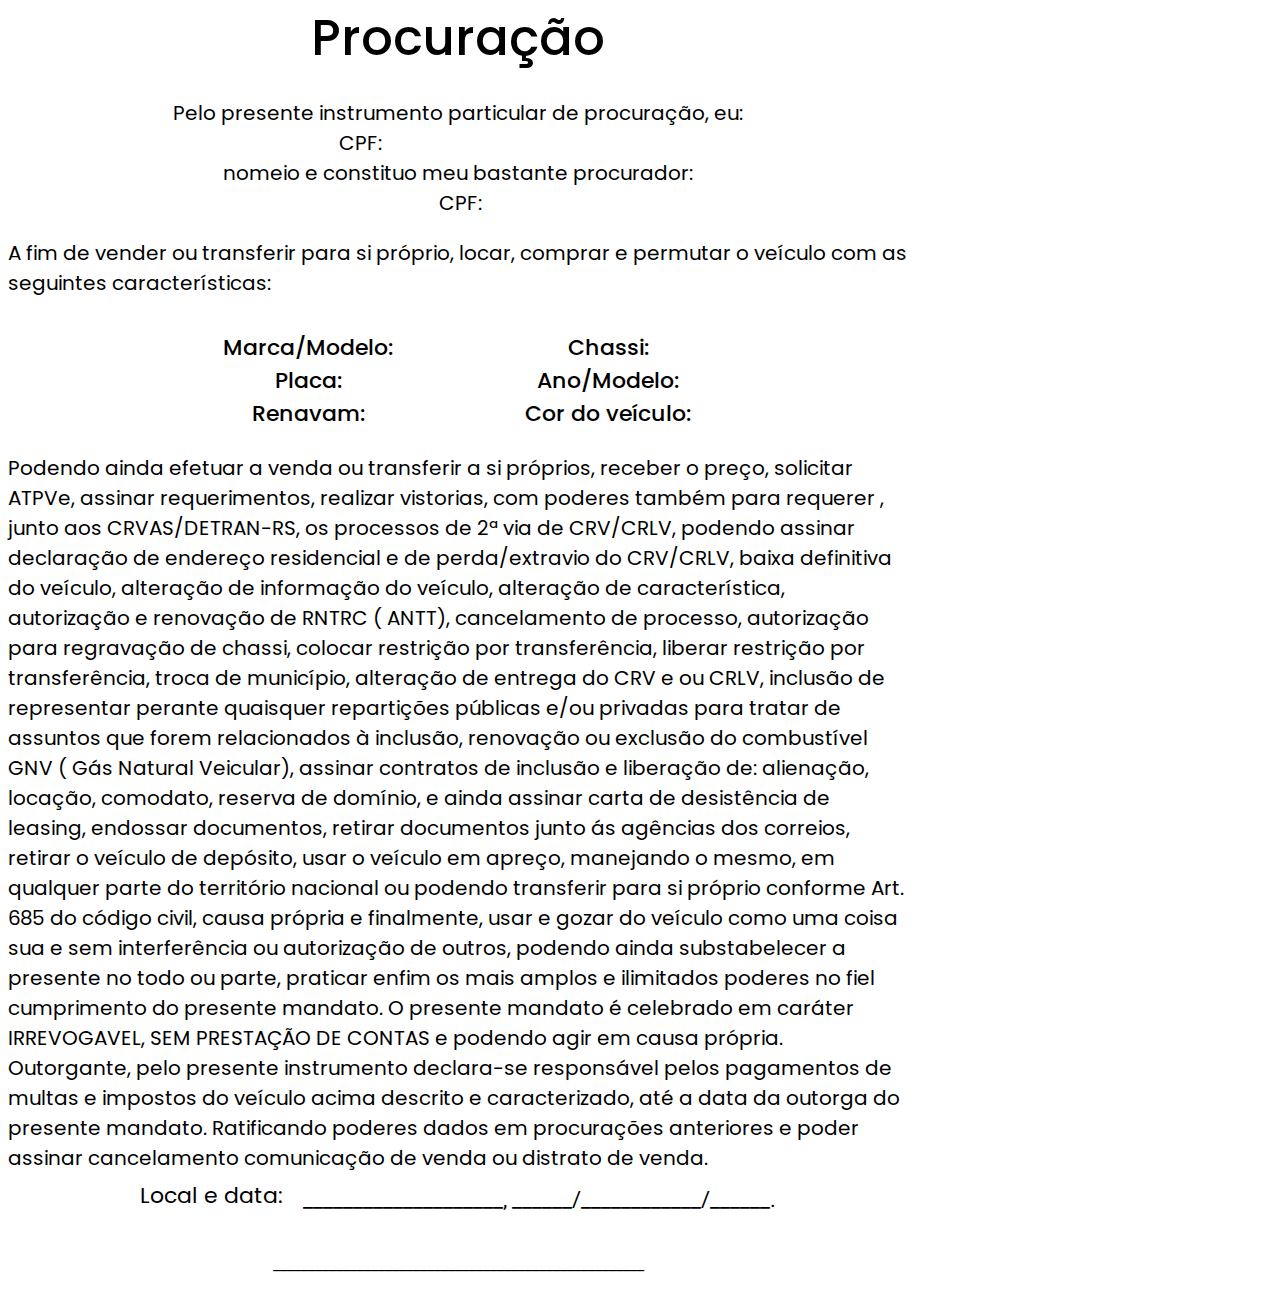
<file: docsaida.html>
<!DOCTYPE html>

<head>
    <link rel="preconnect" href="https://fonts.googleapis.com">
    <link rel="preconnect" href="https://fonts.gstatic.com" crossorigin>
    <link
        href="https://fonts.googleapis.com/css2?family=Roboto:ital,wght@0,100;0,300;0,400;0,500;0,700;0,900;1,100;1,300;1,400;1,500;1,700;1,900&display=swap"
        rel="stylesheet">
    <link rel="preconnect" href="https://fonts.googleapis.com">
    <link rel="preconnect" href="https://fonts.gstatic.com" crossorigin>
    <link rel="preconnect" href="https://fonts.googleapis.com">
    <link rel="preconnect" href="https://fonts.gstatic.com" crossorigin>
    <link
        href="https://fonts.googleapis.com/css2?family=Poppins:ital,wght@0,100;0,200;0,300;0,400;0,500;0,600;0,700;0,800;0,900;1,100;1,200;1,300;1,400;1,500;1,600;1,700;1,800;1,900&display=swap"
        rel="stylesheet">
    <meta charset="UTF-8">
    <meta name="viewport" content="width=device-width, initial-scale=1.0">
    <title>Document</title>
</head>

<style>
    #box-proc {
        background-color: rgba(0, 128, 0, 0);
        display: flex;
        height: 1300px;
        width: 900px;
        flex-direction: column;
        font-family: "Poppins", sans-serif;
    }

    #title {
        height: 60px;
        display: flex;
        background-color: rgba(236, 255, 127, 0);
        align-items: center;
        justify-content: center;
        font-weight: 500;
        font-style: normal;
        font-size: 50px;
    }

    #pessoas-id {
        display: flex;
        flex-direction: column;
        height: 200px;
        background-color: rgba(137, 43, 226, 0);
        align-items: center;
        justify-content: center;
        font-size: 20px;
        margin-top: 40px;
    }


    #veiculo-id {
        background-color: rgba(165, 42, 42, 0);
        height: 190px;
        display: flex;
        flex-direction: row;
        align-items: center;
        justify-content: center;
        font-size: 22px;
        font-weight: 500;
    }


    #veiculo-id1 {
        display: flex;
        flex-direction: column;
        align-items: center;
        justify-content: center;
        width: 300px;
        background-color: rgba(121, 121, 252, 0);
    }

    #veiculo-id2 {
        display: flex;
        flex-direction: column;
        align-items: center;
        justify-content: center;
        width: 300px;
        background-color: rgba(255, 166, 0, 0);
    }

    #poderes-texto {
        font-size: 20px;
        background-color: rgba(127, 255, 212, 0);
        display: flex;
        align-items: center;
        justify-content: center;
    }

    .fonte-info-saida {
        font-size: 20px;
        font-weight: 600;
        text-transform: uppercase;
    }

    #data-proc {
        font-size: 22px;
        background-color: rgba(56, 245, 31, 0);
        height: 50px;
        display: flex;
        align-items: end;
        justify-content: center;
    }

    #campo-de-assinatura {
        margin-top: 20px;
        background-color: rgba(165, 42, 42, 0);
        display: flex;
        flex-direction: column;
        align-items: center;
        justify-content: end;
        width: 900px;
        height: 100px;
        gap: 10px;
    }

    #linha {
        font-family: "Roboto", sans-serif;
    }

    #campo-assinatura {
        background-color: rgba(152, 152, 255, 0);
        font-size: 22px;
        height: 24px;
        width: 450px;
        display: flex;
        align-items: center;
        justify-content: center;
    }

    #cxprop {
        display: flex;
        flex-direction: row;
        background-color: rgba(0, 255, 255, 0);
        width: 900px;
        align-items: center;
        justify-content: center;
    }

    #cxproc,
    #cxproc2 {
        display: flex;
        flex-direction: row;
        background-color: rgba(0, 255, 255, 0);
        width: 900px;
        align-items: center;
        justify-content: center;
    }

    #nome-proc-1,
    #nome-proc-2 {
        height: 30px;
        background-color: rgba(73, 226, 43, 0);
        display: flex;
        justify-content: center;
    }

    #cpf-proc-1,
    #cpf-proc-2 {
        height: 30px;
        background-color: rgba(236, 66, 66, 0);
        display: flex;
        justify-content: center
    }

    #cpf-fixed {
        margin-left: 5px;
        background-color: rgba(255, 0, 0, 0);
    }

    #linha-data {
        display: flex;
        margin-left: 20px;
        font-family: "Roboto", sans-serif;
    }

    #nome-proprietario {
        height: 30px;
        background-color: rgba(73, 226, 43, 0);
        display: flex;
        justify-content: center;
    }

    #cpf-fixed {
        display: flex;
        align-items: center;
        justify-content: center;
        width: 50px;
        height: 30px;
        background-color: rgba(236, 26, 26, 0);
    }

    #cpf-prop {
        width: 200px;
        height: 30px;
        background-color: rgba(32, 48, 197, 0);
        display: flex;
    }

    #com-proc-2 {
        display: none;
    }
</style>

<body>
    <div id="box-proc">


        <div id="title">Procuração</div>


        <div id="pessoas-id">
            <div>Pelo presente instrumento particular de procuração, eu:</div>

            <div id="cxprop">
                <div id="nome-proprietario" class="fonte-info-saida"></div>
                <div id="cpf-fixed">CPF:</div>
                <div id="cpf-prop" class="fonte-info-saida"></div>
            </div>

            <div id="texto-nomeacao-procuradores">nomeio e constituo meu bastante procurador:</div>
            <div id="cxproc">
                <div id="nome-proc-1" class="fonte-info-saida"></div>
                <div id="cpf-fixed">CPF:</div>
                <div id="cpf-proc-1" class="fonte-info-saida"></div>
            </div>

            <div id="com-proc-2">
                <div style="text-align: center;">E também:</div>
                <div id="cxproc2">
                    <div id="nome-proc-2" class="fonte-info-saida"></div>
                    <div id="cpf-fixed">CPF:</div>
                    <div id="cpf-proc-2" class="fonte-info-saida"></div>
                </div>
            </div>
            <p id="texto-conjunto-ou-isolado">
                A fim de vender ou transferir para si próprio, locar, comprar e permutar o veículo com as seguintes
                características:
            </p>
        </div>

        <div id="veiculo-id">
            <div id="veiculo-id1">
                Marca/Modelo:<div id="marca-mod" class="fonte-info-saida"></div>
                Placa:<div id="placa" class="fonte-info-saida"></div>
                Renavam:<div id="renavam" class="fonte-info-saida"></div>
            </div>
            <div id="veiculo-id2">
                Chassi:<div id="chassi" class="fonte-info-saida"></div>
                Ano/Modelo:<div id="anofab-anomod" class="fonte-info-saida"></div>
                Cor do veículo:<div id="cor" class="fonte-info-saida"></div>
            </div>
        </div>

        <div id="poderes-texto">

            Podendo ainda efetuar a venda ou transferir a si próprios,
            receber o preço, solicitar ATPVe, assinar requerimentos, realizar vistorias, com poderes também para
            requerer ,
            junto aos CRVAS/DETRAN-RS, os processos de 2ª via de CRV/CRLV, podendo assinar declaração de endereço
            residencial e
            de perda/extravio do CRV/CRLV, baixa definitiva do veículo, alteração de informação do veículo, alteração de
            característica, autorização e renovação de RNTRC ( ANTT), cancelamento de processo, autorização para
            regravação
            de
            chassi, colocar restrição por transferência, liberar restrição por transferência, troca de município,
            alteração
            de
            entrega do CRV e ou CRLV, inclusão de representar perante quaisquer repartições públicas e/ou privadas para
            tratar
            de assuntos que forem relacionados à inclusão, renovação ou exclusão do combustível GNV ( Gás Natural
            Veicular),
            assinar contratos de inclusão e liberação de: alienação, locação, comodato, reserva de domínio, e ainda
            assinar
            carta de desistência de leasing, endossar documentos, retirar documentos junto ás agências dos correios,
            retirar
            o
            veículo de depósito, usar o veículo em apreço, manejando o mesmo, em qualquer parte do território nacional
            ou
            podendo transferir para si próprio conforme Art. 685 do código civil, causa própria e finalmente, usar e
            gozar
            do
            veículo como uma coisa sua e sem interferência ou autorização de outros, podendo ainda substabelecer a
            presente
            no
            todo ou parte, praticar enfim os mais amplos e ilimitados poderes no fiel cumprimento do presente mandato. O
            presente mandato é celebrado em caráter IRREVOGAVEL, SEM PRESTAÇÃO DE CONTAS e podendo agir em causa
            própria.
            Outorgante, pelo presente instrumento declara-se responsável pelos pagamentos de multas e impostos do
            veículo
            acima
            descrito e caracterizado, até a data da outorga do presente mandato.
            Ratificando poderes dados em procurações anteriores e poder assinar cancelamento comunicação de venda ou distrato de venda.
        </div>

        <div id="data-proc">Local e data:
            <div id="linha-data">____________________, ______/____________/______.</div>
        </div>

        <div id="campo-de-assinatura">
            <div id="linha">
                _____________________________________________________
            </div>
            <div id="campo-assinatura">
                <div id="nome-proprietario-ass" class="fonte-info-saida"></div>
            </div>
        </div>
    </div>


    <script src="/SCRIPTS/proc.js"></script>
</body>

</html>
</file>
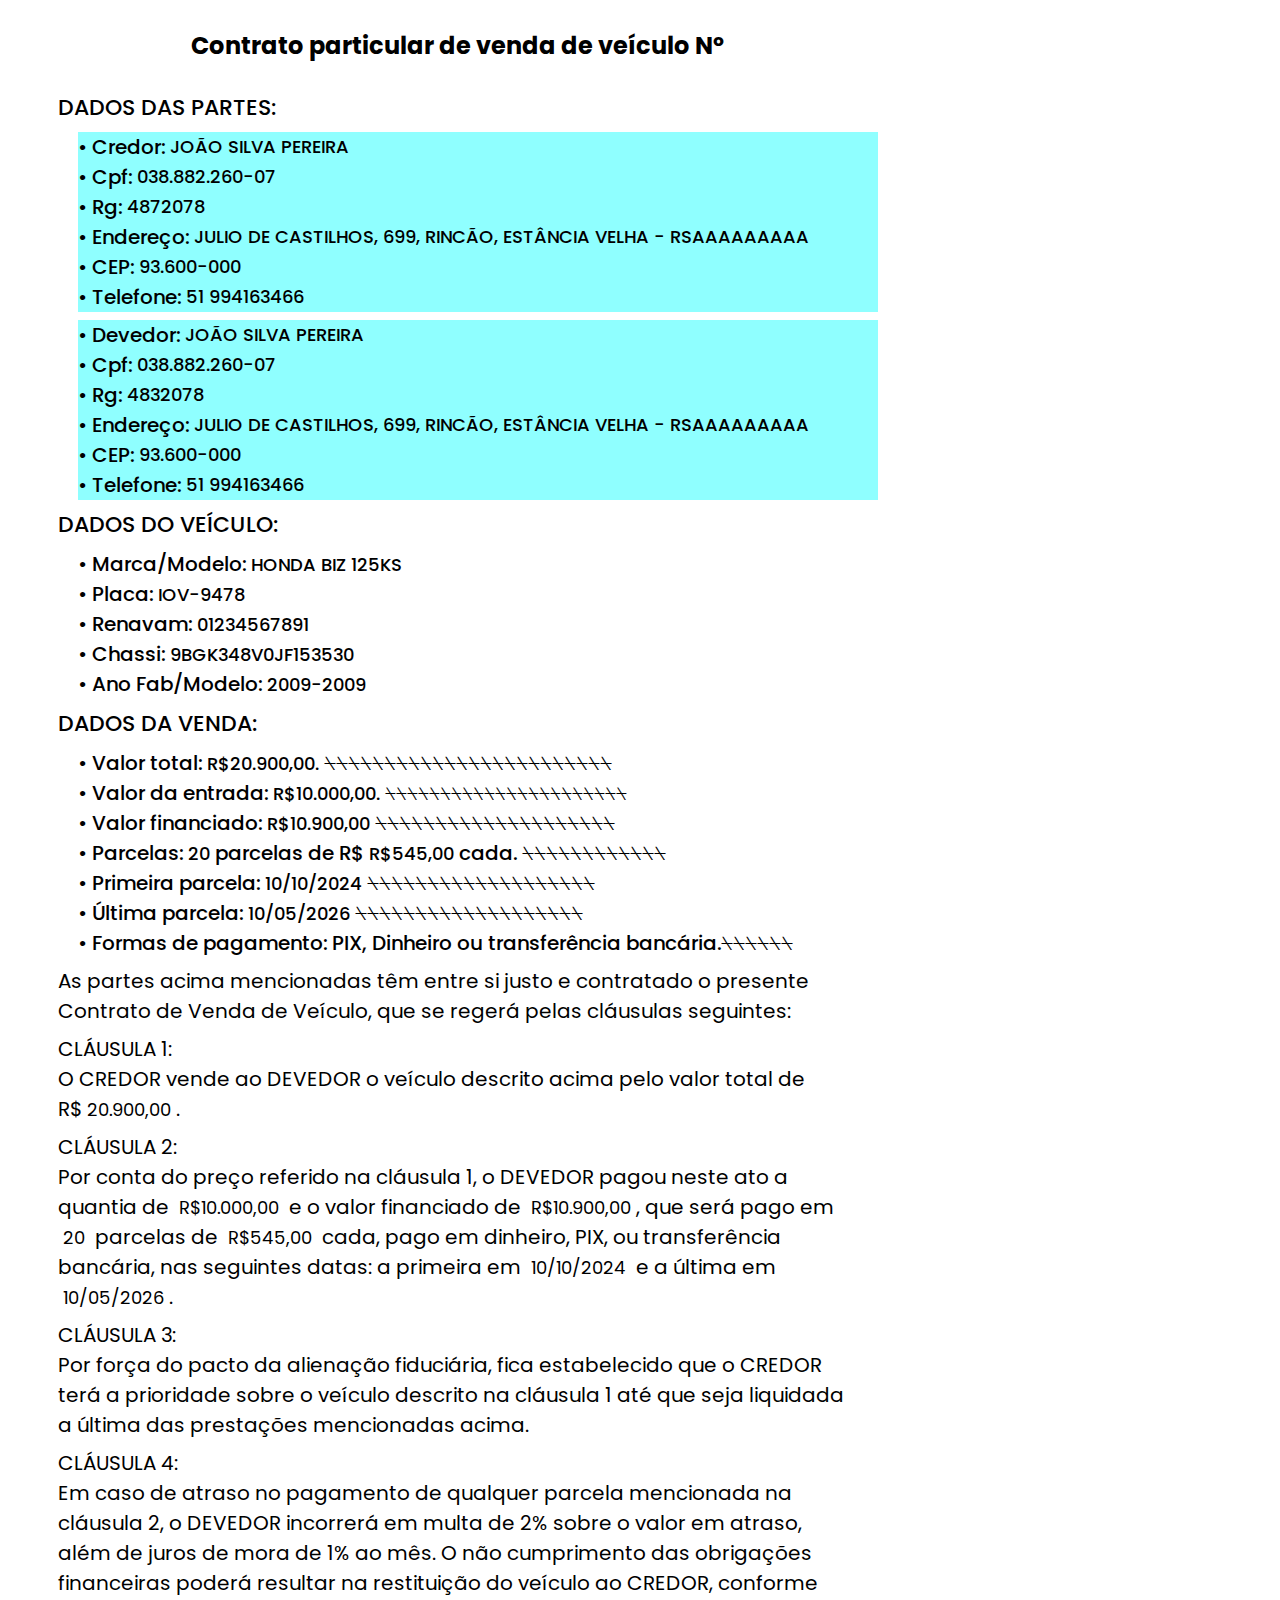
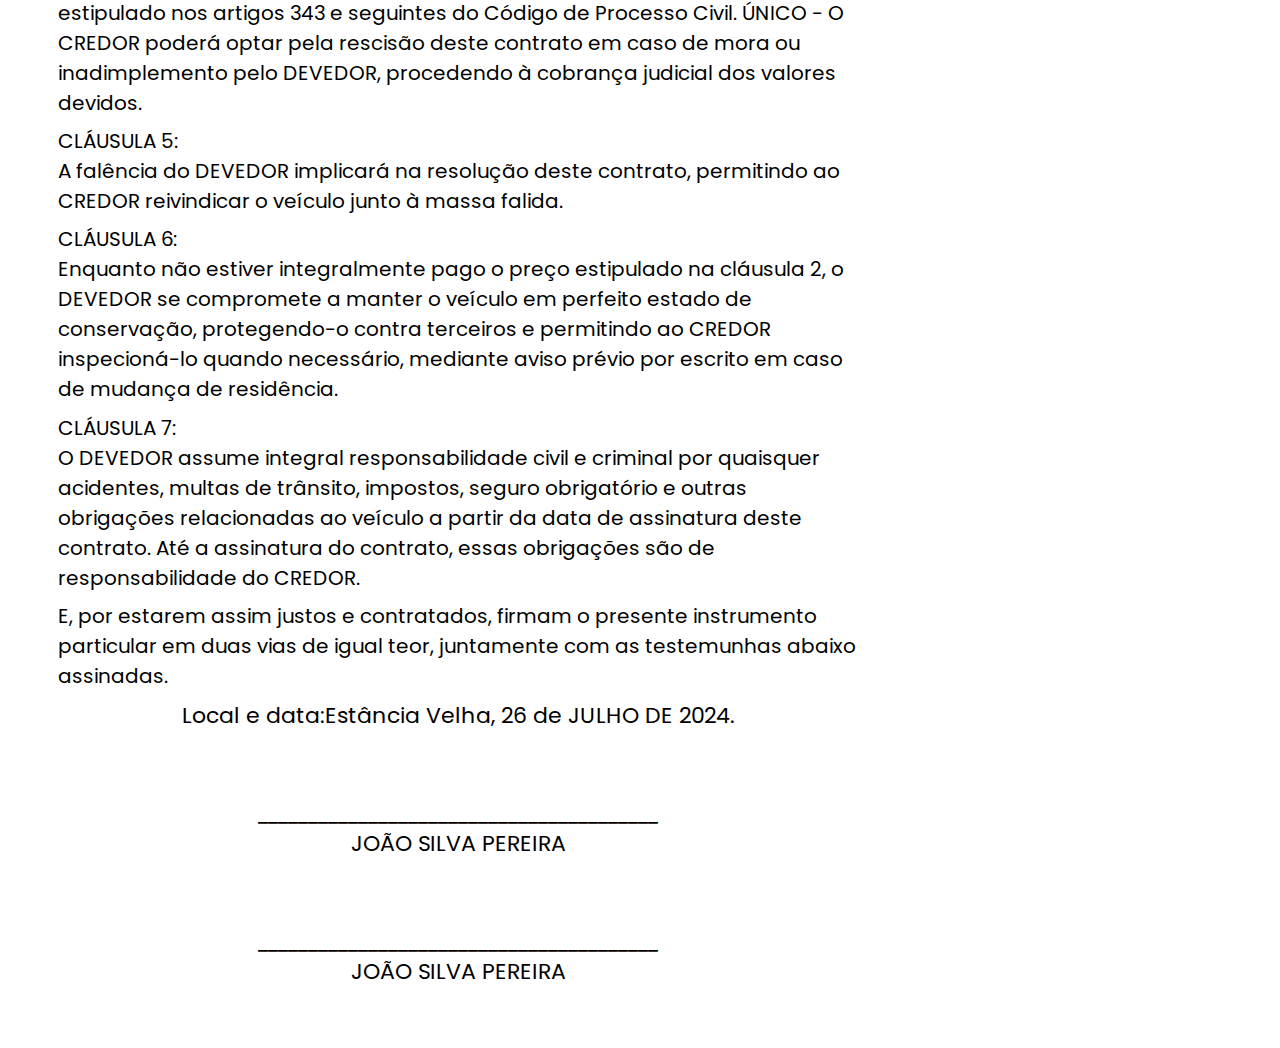
<file: RESERVADOMINIO.html>
<!DOCTYPE html>
<html lang="en">

<head>
    <link rel="preconnect" href="https://fonts.googleapis.com">
    <link rel="preconnect" href="https://fonts.gstatic.com" crossorigin>
    <link
        href="https://fonts.googleapis.com/css2?family=Roboto:ital,wght@0,100;0,300;0,400;0,500;0,700;0,900;1,100;1,300;1,400;1,500;1,700;1,900&display=swap"
        rel="stylesheet">
    <link rel="preconnect" href="https://fonts.googleapis.com">
    <link rel="preconnect" href="https://fonts.gstatic.com" crossorigin>
    <link rel="preconnect" href="https://fonts.googleapis.com">
    <link rel="preconnect" href="https://fonts.gstatic.com" crossorigin>
    <link
        href="https://fonts.googleapis.com/css2?family=Poppins:ital,wght@0,100;0,200;0,300;0,400;0,500;0,600;0,700;0,800;0,900;1,100;1,200;1,300;1,400;1,500;1,600;1,700;1,800;1,900&display=swap"
        rel="stylesheet">
    <meta charset="UTF-8">
    <meta name="viewport" content="width=device-width, initial-scale=1.0">
    <title>Contrato Alienação Fiduciária</title>
</head>

<style id="cssTag">
    :root {

        --font-size: 20px;
        --gap: 8.05px;
        --font-family: "Poppins", sans-serif;
    }


    #marginCSS {
        background-color: rgba(0, 78, 0, 0);
        height: 100%;
        width: 900px;
        display: flex;
        justify-content: center;
        align-items: center;
    }

    #box-rDom {
        background-color: rgba(39, 240, 39, 0);
        display: flex;
        height: 100%;
        width: 800px;
        flex-direction: column;
        font-family: "Poppins", sans-serif;
        gap: var(--gap);
    }

    #tituloRDom {
        display: flex;
        align-items: center;
        justify-content: center;
    }

    #box-devedor,
    #box-credor {
        background-color: rgba(0, 255, 255, 0.438);
        width: 100%;
        font-size: var(--font-size);
    }


    #box-veiculo {
        background-color: rgba(0, 255, 255, 0);
        width: 50%;
        font-size: var(--font-size);

    }

    #box-venda {
        font-size: var(--font-size);
        background-color: rgba(210, 105, 30, 0);
    }

    #parcelasCSS {
        display: flex;
        flex-direction: row;
    }

    .titulos-formato {
        font-weight: 500;
        display: flex;


    }


    #texto1,
    #texto2 {


        display: flex;
        align-items: center;
        justify-content: center;
        background-color: rgba(0, 255, 255, 0);
        font-size: var(--font-size);

    }


    #clausula2,
    #clausula3,
    #clausula4,
    #clausula5,
    #clausula6,
    #clausula7 {
        font-size: var(--font-size);
        background-color: rgba(177, 166, 132, 0);
        display: flex;
        flex-direction: column;
        height: auto;
        width: 100%;



    }

    .titulos-clausulas {

        display: flex;
        flex-direction: row;
        width: 100%;
        background-color: rgba(137, 43, 226, 0);

    }

    #divClau {
        display: flex;
        flex-direction: column;
        gap: var(--gap);

    }

    #box-infos {
        display: flex;
        flex-direction: column;
        gap: var(--gap);

    }

    .titulos-partes {
        background-color: rgba(0, 255, 255, 0);
        display: flex;
        width: 30%;
        font-weight: 500;
        font-size: 22px;
    }

    #assinaturas {
        font-size: 22px;
        background-color: rgba(0, 255, 255, 0);
        display: flex;
        flex-direction: column;
        justify-content: center;
        align-items: center;
        height: 290px;
        margin-top: 10px;
        gap: 70px;

    }

    #loc-data {
        font-size: 22px;
        background-color: rgba(179, 110, 176, 0);
        display: flex;
        align-items: center;
        justify-content: center;

    }

    #align1,
    #align2 {
        display: flex;
        flex-direction: column;
        align-items: center;
    }

    .line {
        font-family: "Roboto", sans-serif;
    }

    #box-credor,
    #box-devedor,
    #box-veiculo,
    #box-venda {
        margin-left: 20px;
    }



    #clausula1 {
        font-size: var(--font-size);
        background-color: rgba(7, 138, 214, 0);
        display: flex;
        flex-direction: column;
        height: auto;
        width: 100%;

    }

    .clausula {
        background-color: #ffffff00;
        box-shadow: 0 0 10px rgba(0, 0, 0, 0.1);
        max-width: 100%;
        line-height: 1.6;
    }

    .fonte-info-saida {
        font-size: 18px;
        margin-left: 5px;
        margin-right: 5px;
        align-self: center;
        justify-self: end;

    }
</style>

<body>
    <div id="marginCSS">
        <div id="box-rDom">
            <h2 id="tituloRDom">Contrato particular de venda de veículo Nº<div id="nContrato"></div>
            </h2>
            <div id="box-infos">
                <div class="titulos-partes">DADOS DAS PARTES:</div>
                <div id="box-credor">
                    <div class="titulos-formato">• Credor:<div id="credorNome" class="fonte-info-saida">JOÃO SILVA
                            PEREIRA</div>
                    </div>
                    <div class="titulos-formato">• Cpf:<div id="cpfCredor" class="fonte-info-saida">038.882.260-07</div>
                    </div>
                    <div class="titulos-formato">• Rg:<div id="rgCredor" class="fonte-info-saida">4872078</div>
                    </div>
                    <div class="titulos-formato">• Endereço:<div id="enderecoCredor" class="fonte-info-saida">JULIO DE
                            CASTILHOS, 699, RINCÃO, ESTÂNCIA VELHA - RSAAAAAAAAA</div>
                    </div>
                    <div class="titulos-formato">• CEP:<div id="cepCredor" class="fonte-info-saida">93.600-000</div>
                    </div>
                    <div class="titulos-formato">• Telefone:<div id="telefoneCredor" class="fonte-info-saida">51
                            994163466</div>
                    </div>

                </div>
                <div id="box-devedor">
                    <div class="titulos-formato">• Devedor:<div id="devedorNome" class="fonte-info-saida">JOÃO SILVA
                            PEREIRA</div>
                    </div>
                    <div class="titulos-formato">• Cpf:<div id="cpfDevedor" class="fonte-info-saida">038.882.260-07
                        </div>
                    </div>
                    <div class="titulos-formato">• Rg:<div id="rgDevedor" class="fonte-info-saida">4832078</div>
                    </div>
                    <div class="titulos-formato">• Endereço:<div id="enderecoDevedor" class="fonte-info-saida">JULIO DE
                            CASTILHOS, 699, RINCÃO, ESTÂNCIA VELHA - RSAAAAAAAAA</div>
                    </div>
                    <div class="titulos-formato">• CEP:<div id="cepDevedor" class="fonte-info-saida">93.600-000</div>
                    </div>
                    <div class="titulos-formato">• Telefone:<div id="telefoneDevedor" class="fonte-info-saida">51
                            994163466</div>
                    </div>
                </div>
                <div class="titulos-partes">DADOS DO VEÍCULO:</div>
                <div id="box-veiculo">
                    <div class="titulos-formato">• Marca/Modelo:<div id="marcaVeiculo" class="fonte-info-saida">HONDA
                            BIZ 125KS</div>
                    </div>
                    <div class="titulos-formato">• Placa:<div id="placaVeiculo" class="fonte-info-saida">IOV-9478</div>
                    </div>
                    <div class="titulos-formato">• Renavam:<div id="renavamVeiculo" class="fonte-info-saida">01234567891
                        </div>
                    </div>
                    <div class="titulos-formato">• Chassi:<div id="chassiVeiculo" class="fonte-info-saida">
                            9BGK348V0JF153530</div>
                    </div>
                    <div class="titulos-formato">• Ano Fab/Modelo:<div id="anoVeiculo" class="fonte-info-saida">
                            2009-2009</div>
                    </div>
                </div>
                <div class="titulos-partes">DADOS DA VENDA:</div>
                <div id="box-venda">
                    <div class="titulos-formato">• Valor total: <div id="valorTotal" class="fonte-info-saida">
                            R$20.900,00.</div>
                        ⍀⍀⍀⍀⍀⍀⍀⍀⍀⍀⍀⍀⍀⍀⍀⍀⍀⍀⍀⍀⍀⍀⍀⍀</div>
                    <div class="titulos-formato">• Valor da entrada:<div id="valorEntrada" class="fonte-info-saida">
                            R$10.000,00.
                            ⍀⍀⍀⍀⍀⍀⍀⍀⍀⍀⍀⍀⍀⍀⍀⍀⍀⍀⍀⍀⍀⍀</div>
                    </div>
                    <div class="titulos-formato">• Valor financiado: <div id="valorFinanciado" class="fonte-info-saida">
                            R$10.900,00
                        </div>⍀⍀⍀⍀⍀⍀⍀⍀⍀⍀⍀⍀⍀⍀⍀⍀⍀⍀⍀⍀
                    </div>
                    <div class="titulos-formato" id="parcelasCSS">• Parcelas:<div id="xParcelas"
                            class="fonte-info-saida">20</div>parcelas de R$<div id="valorParcelas"
                            class="fonte-info-saida">R$545,00</div>cada. ⍀⍀⍀⍀⍀⍀⍀⍀⍀⍀⍀⍀
                    </div>
                    <div class="titulos-formato">• Primeira parcela: <div class="fonte-info-saida" id="primeiraParcela">
                            10/10/2024</div>
                        ⍀⍀⍀⍀⍀⍀⍀⍀⍀⍀⍀⍀⍀⍀⍀⍀⍀⍀⍀</div>
                    <div class="titulos-formato">• Última parcela: <div class="fonte-info-saida" id="ultimaParcela">
                            10/05/2026</div>
                        ⍀⍀⍀⍀⍀⍀⍀⍀⍀⍀⍀⍀⍀⍀⍀⍀⍀⍀⍀</div>
                    <div class="titulos-formato">• Formas de pagamento: PIX, Dinheiro ou transferência bancária.⍀⍀⍀⍀⍀⍀
                    </div>
                </div>
            </div>
            <div id="texto1">As partes acima mencionadas têm entre si justo e contratado o presente Contrato de
                Venda de Veículo, que se regerá pelas cláusulas seguintes:
            </div>

            <div id="divClau">
                <div id="clausula1">
                    <div class="titulos-clausulas">CLÁUSULA 1:</div>
                    <div>
                        O CREDOR vende ao DEVEDOR o veículo descrito acima pelo
                        valor total de R$<span class="fonte-info-saida" id="clausula1-total">20.900,00</span>.
                    </div>
                </div>
                <div id="clausula2">
                    <div class="titulos-clausulas">CLÁUSULA 2:</div>


                    <div class="clausula2-2">
                        Por conta do preço referido na cláusula 1, o DEVEDOR pagou neste ato a quantia de <span
                            class="fonte-info-saida" id="clausula-entrada-valor">R$10.000,00</span> e o valor financiado
                        de
                        <span class="fonte-info-saida" id="clausula-financiado-valor">R$10.900,00</span>, que será pago
                        em <span class="fonte-info-saida" id="clausula-parcelas-numero">20</span> parcelas de
                        <span class="fonte-info-saida" id="clausula-parcelas-valor">R$545,00</span> cada, pago em
                        dinheiro, PIX,
                        ou transferência bancária, nas seguintes datas: a primeira em <span class="fonte-info-saida"
                            id="clausula-data-primeira">10/10/2024</span> e a última
                        em <span class="fonte-info-saida" id="clausula-data-ultima">10/05/2026</span>.
                    </div>

                </div>
                <div id="clausula3">
                    <div class="titulos-clausulas">CLÁUSULA 3:</div>
                    Por força do pacto da alienação fiduciária, fica estabelecido que o CREDOR terá a prioridade
                    sobre o
                    veículo descrito na cláusula 1 até que seja liquidada a última das prestações mencionadas acima.
                </div>
                <div id="clausula4">
                    <div class="titulos-clausulas">CLÁUSULA 4:</div>
                    Em caso de atraso no pagamento de qualquer parcela mencionada na cláusula 2, o DEVEDOR incorrerá
                    em
                    multa de 2% sobre o valor em atraso, além de juros de mora de 1% ao mês. O não cumprimento das
                    obrigações financeiras poderá resultar na restituição do veículo ao CREDOR, conforme estipulado
                    nos
                    artigos 343 e seguintes do Código de Processo Civil. ÚNICO - O CREDOR poderá optar pela rescisão
                    deste
                    contrato em caso de mora ou inadimplemento pelo DEVEDOR, procedendo à cobrança judicial dos
                    valores
                    devidos.
                </div>
                <div id="clausula5">
                    <div class="titulos-clausulas">CLÁUSULA 5:</div>
                    A falência do DEVEDOR implicará na resolução deste contrato, permitindo ao CREDOR reivindicar o
                    veículo
                    junto à massa falida.
                </div>
                <div id="clausula6">
                    <div class="titulos-clausulas">CLÁUSULA 6:</div>
                    Enquanto não estiver integralmente pago o preço estipulado na cláusula 2, o DEVEDOR se
                    compromete a
                    manter o veículo em perfeito estado de conservação, protegendo-o contra terceiros e permitindo
                    ao
                    CREDOR
                    inspecioná-lo quando necessário, mediante aviso prévio por escrito em caso de mudança de
                    residência.
                </div>
                <div id="clausula7">
                    <div class="titulos-clausulas">CLÁUSULA 7:</div>
                    O DEVEDOR assume integral responsabilidade civil e criminal por quaisquer acidentes, multas de
                    trânsito,
                    impostos, seguro obrigatório e outras obrigações relacionadas ao veículo a partir da data de
                    assinatura
                    deste contrato. Até a assinatura do contrato, essas obrigações são de responsabilidade do
                    CREDOR.
                </div>
            </div>
            <div id="texto2">E, por estarem assim justos e contratados, firmam o presente instrumento particular em
                duas
                vias de igual teor, juntamente com as testemunhas abaixo assinadas.</div>
            <div id="loc-data">Local e data: <div id="loc-data-valor">Estância Velha, 26 de JULHO DE 2024.</div>
            </div>

            <div id="assinaturas">
                <div id="align1">
                    <div class="line">________________________________________</div>
                    <div id="credorAss">JOÃO SILVA
                        PEREIRA</div>
                </div>
                <div id="align2">
                    <div class="line">________________________________________</div>
                    <div id="devedorAss">JOÃO SILVA
                        PEREIRA</div>
                </div>
            </div>

        </div>
    </div>

    <script src="SCRIPTS/contratoAlienacao.js"></script>

</body>

</html>
</file>
